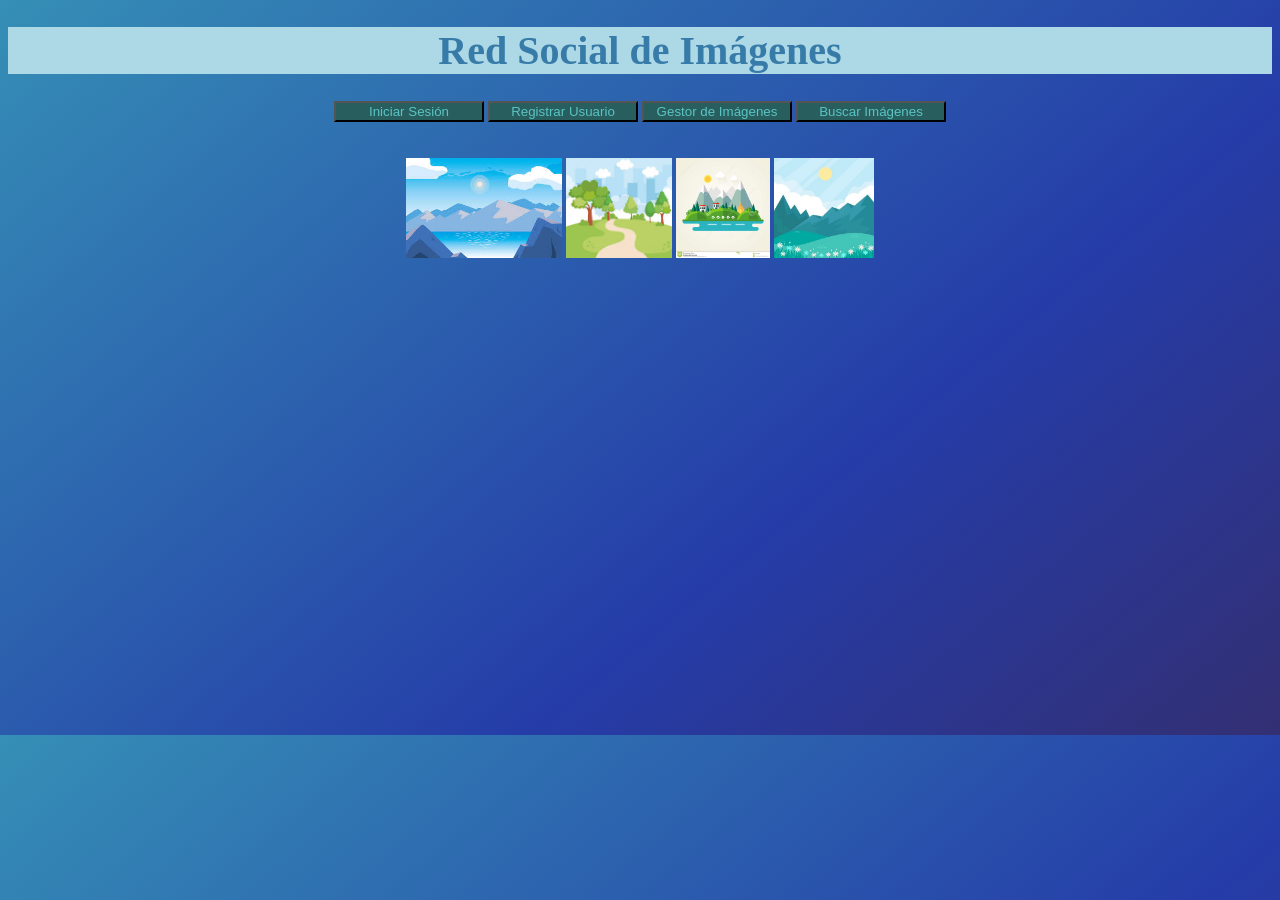
<file: index.html>
<!DOCTYPE html>
<html lang="es">
<head>
    <meta charset="UTF-8">
    <meta name="viewport" content="width=device-width, initial-scale=1.0">
    <title>Home</title>
    <link rel="stylesheet" href="estilo/mystyle.css" type="text/css">
</head>
<body>
    <center>
        <h1 class="titulo">Red Social de Imágenes</h1>
        <a href="sesion.html"><input type="submit" class="boton" name="ventanaIniciar" value="Iniciar Sesión"/></a>
        <a href="registro.html"><input type="submit" class="boton" name="ventanaRegistar" value="Registrar Usuario"/></a>
        <a href="gestorImagen.html"><input type="submit" class="boton" name="ventanaRegistar" value="Gestor de Imágenes"/></a>
        <a href="busquedaImagenes.html"><input type="submit" class="boton" name="ventanaRegistar" value="Buscar Imágenes"/></a>
        <br><br><br>
        <img src="galeria/images 1.jpg" alt="Usuario" height="100" witdh="140">
        <img src="galeria/images 2.jpg" alt="Usuario" height="100" witdh="140">
        <img src="galeria/images 3.jpg" alt="Usuario" height="100" witdh="140">
        <img src="galeria/images 4.jpg" alt="Usuario" height="100" witdh="140">
    </center>
</body>
</html>
</file>
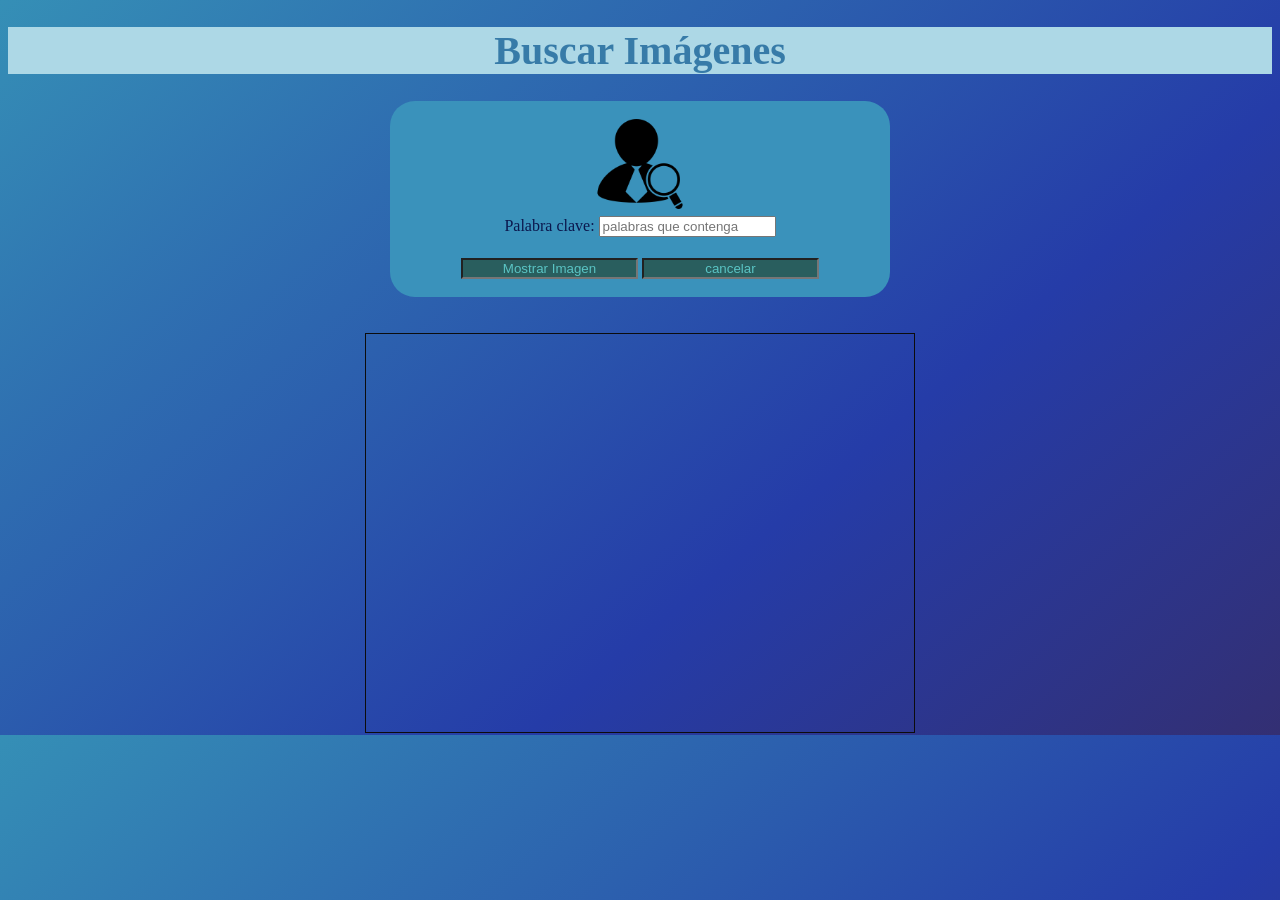
<file: busquedaImagenes.html>
<!DOCTYPE html>
<html lang="es">
<head>
    <meta charset="UTF-8">
    <meta name="viewport" content="width=device-width, initial-scale=1.0">
    <meta name="author" content="Grupo B">
    <style>
		*{box-sizing:border-box;}
		div{
			float:center;
		}
    </style>
    <title> Buscar Imágenes </title>
    <link rel="stylesheet" href="estilo/mystyle.css" type="text/css">
    <script s>
        var nuevaimg = ["galeria/images 1.jpg"];
        var imagenPrincipal = document.querySelectorAll(".imagen-principal")[0];
        imagenPrincipal.style.backgroundImage =nuevaimg[0];
    </script>
</head>
<body>
    <center>
        <h1 class="titulo">Buscar Imágenes</h1>
        <div id="display"><br>
            <form>
                <table border="0">
                <img src="soporte/busqueda.png" alt="Usuario" height="90" witdh="90">
                    <tr>
                        <td>Palabra clave: </td>
                        <td><input type="text" name="nameImage" id="nameImage" placeholder="palabras que contenga"/></td>
                    </tr>
                </table><br>
                <input type="text" class="boton" name="iniciar" value="Mostrar Imagen"/>
                <a href="gestorImagen.html"><input type="" class="boton" name="cancelar" value="cancelar"/></a>
            </form><br>
        </div><br><br>
        <div class="contenedor-producto">
            <div class="imagen-principal">
                <!-- imagen encontrada -->
            </div>
        </div>
    </center>
</body>
</html>
</file>
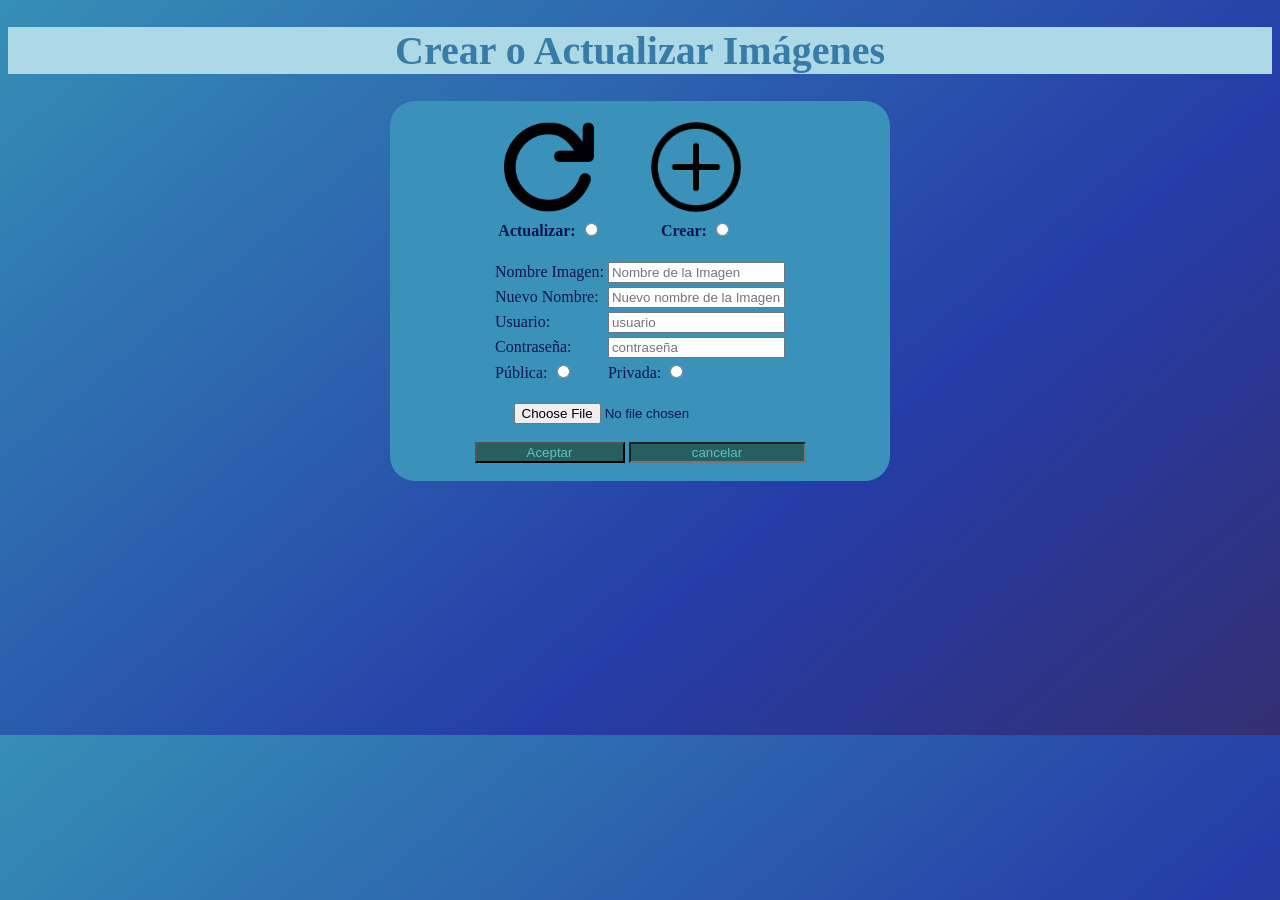
<file: crearActualizar.html>
<!DOCTYPE html>
<html lang="es">
<head>
    <meta charset="UTF-8">
    <meta name="viewport" content="width=device-width, initial-scale=1.0">
    <title> Crear o Actualizar Imágenes </title>
    <link rel="stylesheet" href="estilo/mystyle.css" type="text/css">
    <script src="autenticarInicio.js"></script>
</head>
<body>
    <center>
        <h1 class="titulo">Crear o Actualizar Imágenes</h1>
        <div id="display">
            <form action="" method="POST" onsubmit="return actualizarCrear();">
                <table border="0">
                    <tr>
                        <th><img src="soporte/actualizar.png" alt="Usuario" height="90" witdh="90"></th> 
                        <th><img src="soporte/crear.png" alt="Usuario" height="90" witdh="90"></th>
                    </tr> 
                    <tr>
                        <th>Actualizar: 
                        <input type="radio" name="seleccion" id="Actualizar" /><br></th>
                        <th>Crear: 
                        <input type="radio" name="seleccion" id="Crear" /><br></th>
                    </tr>
                    <tr><br>
                        <td><br>Nombre Imagen: </td>
                        <td><br><input type="text" name="nameImage" id="nameImage" placeholder="Nombre de la Imagen"/><br></td>
                    </tr>
                    <tr>
                        <td>Nuevo Nombre: </td>
                        <td><input type="text" name="newname" id="newname" placeholder="Nuevo nombre de la Imagen"/><br></td>
                    </tr>
                    <tr>
                        <td>Usuario:</td>
                        <td><input type="text" name="usuario" id="usuario" placeholder="usuario"/></td>
                    </tr>
                    <tr>
                        <td>Contraseña:</td>
                        <td><input type="password" name="contraseña" id="clave" placeholder="contraseña"/></td>
                    </tr>
                    <tr>
                        <td>Pública: 
                        <input type="radio" name="seleccion1" id="Publica" /><br></td>
                        <td>Privada: 
                        <input type="radio" name="seleccion1" id="Privada" /><br></td>
                    </tr>
                </table><br>
                <input type="file" name="archivo" id="seleccionar"><br><br>
                <input type="submit" class="boton" name="iniciar" value="Aceptar"/>                
                <a href="gestorImagen.html"><input type="" class="boton" name="cancelar" value="cancelar"/></a>
            </form><br>
        </div>
    </center>
</body>
</html>
</file>
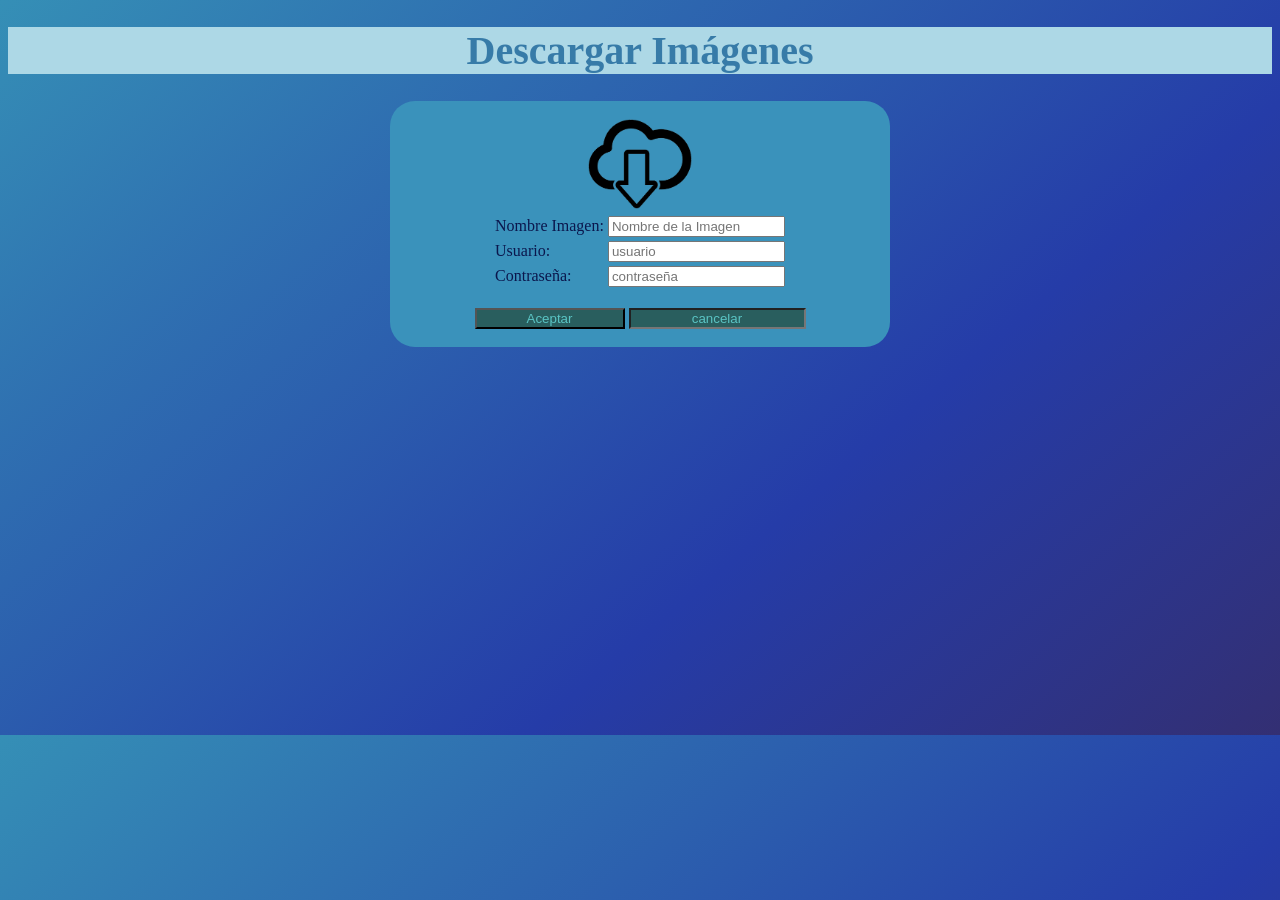
<file: descargar.html>
<!DOCTYPE html>
<html lang="es">
<head>
    <meta charset="UTF-8">
    <meta name="viewport" content="width=device-width, initial-scale=1.0">
    <title> Descargar Imágenes </title>
    <link rel="stylesheet" href="estilo/mystyle.css" type="text/css">
    <script src="descargas.js"></script>
</head>
<body>
    <center>
        <h1 class="titulo">Descargar Imágenes</h1>
        <div id="display"><br>
            <form action="" method="POST" onsubmit="return descargarImagen();">
                <img src="soporte/descargar.png" alt="Usuario" height="90" witdh="90">
                <table border="0">
                    <tr>
                        <td>Nombre Imagen: </td>
                        <td><input type="text" name="nameImage" id="nameImage" placeholder="Nombre de la Imagen"/><br></td>
                    </tr>
                    <tr>
                        <td>Usuario:</td>
                        <td><input type="text" name="usuario" id="usuario" placeholder="usuario"/></td>
                    </tr>
                    <tr>
                        <td>Contraseña:</td>
                        <td><input type="password" name="contraseña" id="clave" placeholder="contraseña"/></td>
                    </tr>
                </table><br>
                <input type="submit" class="boton" name="iniciar" value="Aceptar"/>
                <a href="gestorImagen.html"><input type="" class="boton" name="cancelar" value="cancelar"/></a>
            </form><br>
        </div>
    </center>
</body>
</html>
</file>
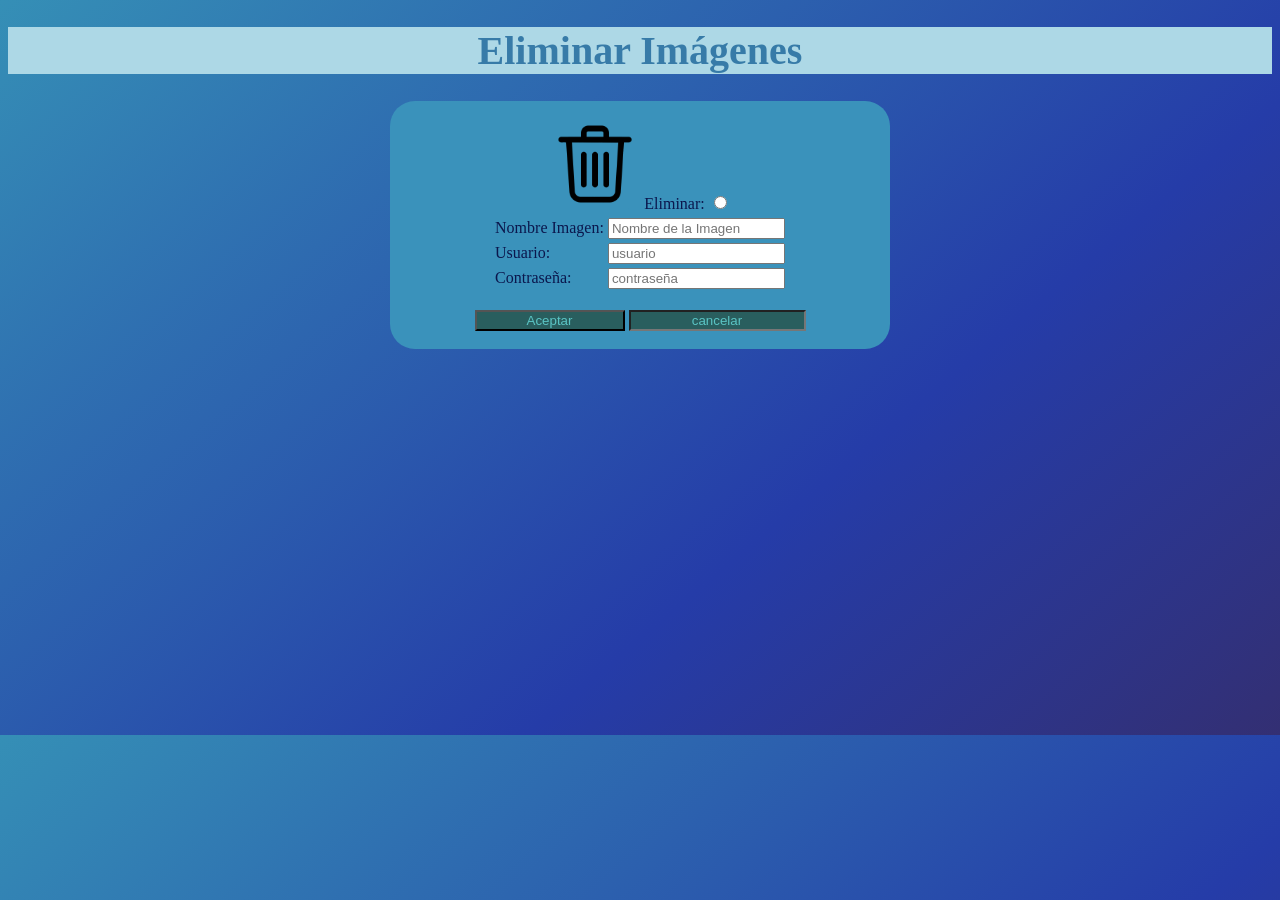
<file: eliminar.html>
<!DOCTYPE html>
<html lang="es">
<head>
    <meta charset="UTF-8">
    <meta name="viewport" content="width=device-width, initial-scale=1.0">
    <title> Eliminar Imágenes </title>
    <link rel="stylesheet" href="estilo/mystyle.css" type="text/css">
    <script src="eliminar.js"></script>
</head>
<body>
    <center>
        <h1 class="titulo">Eliminar Imágenes</h1>
        <div id="display"><br>
            <form action="" method="POST" onsubmit="return eliminarImagen();">
                <img src="soporte/borrar.png" alt="Usuario" height="90" witdh="90">
                <table border="0">
                    <tr>
                        Eliminar: 
                        <input type="radio" name="seleccion" id="Eliminar" />
                    </tr>
                    <tr>
                        <td>Nombre Imagen: </td>
                        <td><input type="text" name="nameImage" id="nameImage" placeholder="Nombre de la Imagen"/><br></td>
                    </tr>
                    <tr>
                        <td>Usuario:</td>
                        <td><input type="text" name="usuario" id="usuario" placeholder="usuario"/></td>
                    </tr>
                    <tr>
                        <td>Contraseña:</td>
                        <td><input type="password" name="contraseña" id="clave" placeholder="contraseña"/></td>
                    </tr>
                </table><br>
                <input type="submit" class="boton" name="iniciar" value="Aceptar"/>
                <a href="gestorImagen.html"><input type="" class="boton" name="cancelar" value="cancelar"/></a>
            </form><br>
        </div>
    </center>
</body>
</html>
</file>
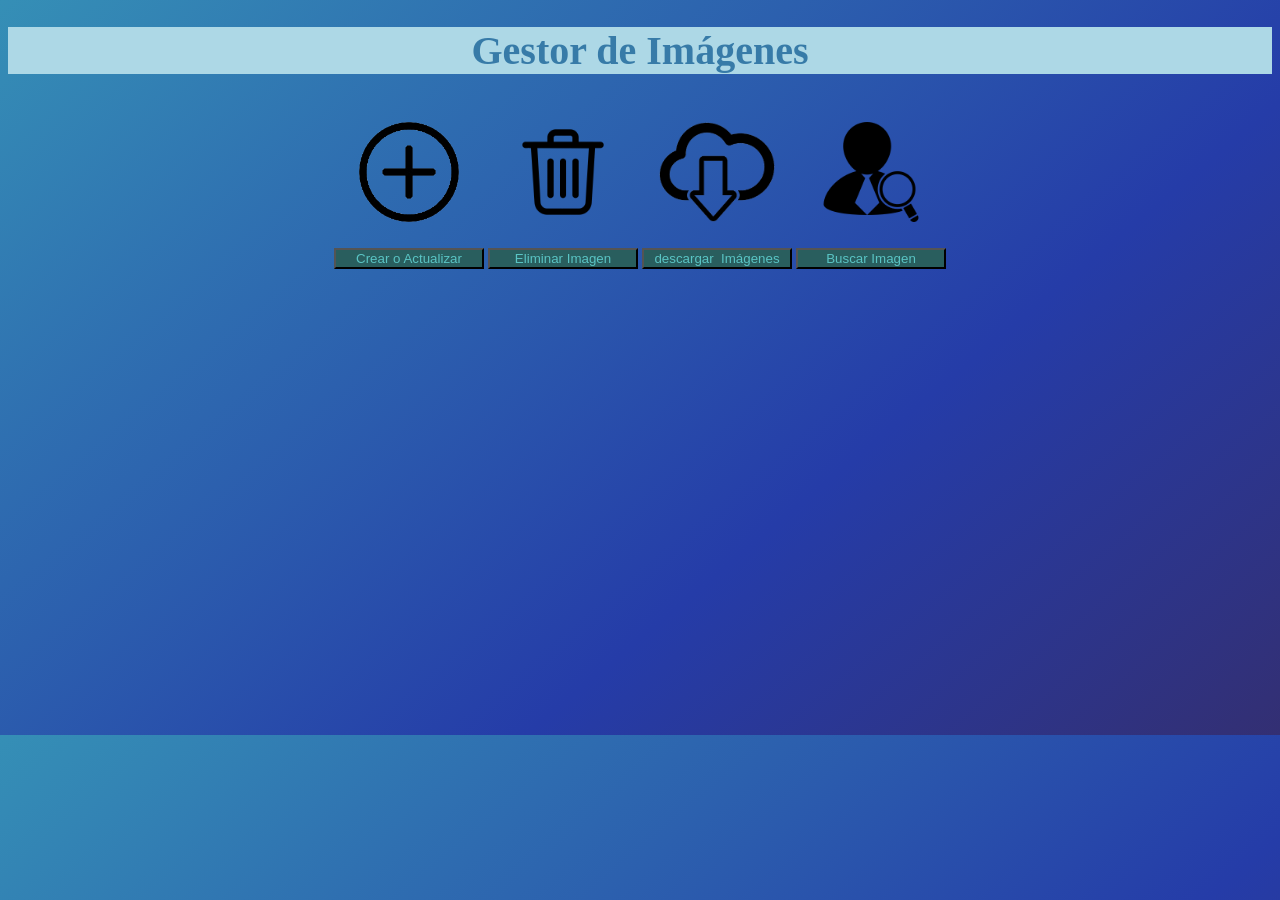
<file: gestorImagen.html>
<!DOCTYPE html>
<html lang="es">
<head>
    <meta charset="UTF-8">
    <meta name="viewport" content="width=device-width, initial-scale=1.0">
    <title>Gestor de Imágenes</title>
    <link rel="stylesheet" href="estilo/mystyle.css" type="text/css">
</head>
<body>
    <center>
        <h1 class="titulo">Gestor de Imágenes</h1>
        <table><br>
            <tr>
                <th><img src="soporte/crear.png" alt="Usuario" height="100" witdh="140"></th>
                <th><img src="soporte/borrar.png" alt="Usuario" height="100" witdh="140"></th>
                <th><img src="soporte/descargar.png" alt="Usuario" height="100" witdh="140"></th>
                <th><img src="soporte/busqueda.png" alt="Usuario" height="100" witdh="140"></th>
            </tr>
            <tr>
                <td><br><a href="crearActualizar.html"><input type="submit" class="boton" name="crearActualizar" value="Crear o Actualizar"/></a></td>
                <td><br><a href="eliminar.html"><input type="submit" class="boton" name="eliminar" value="Eliminar Imagen"/></a></td>
                <td><br><a href="descargar.html"><input type="submit" class="boton" name="descargar" value="descargar  Imágenes"/></a></td>
                <td><br><a href="busquedaImagenes.html"><input type="submit" class="boton" name="buscar" value="Buscar Imagen"/></a></td>
            </tr>
        </table>
    </center>
</body>
</html>
</file>
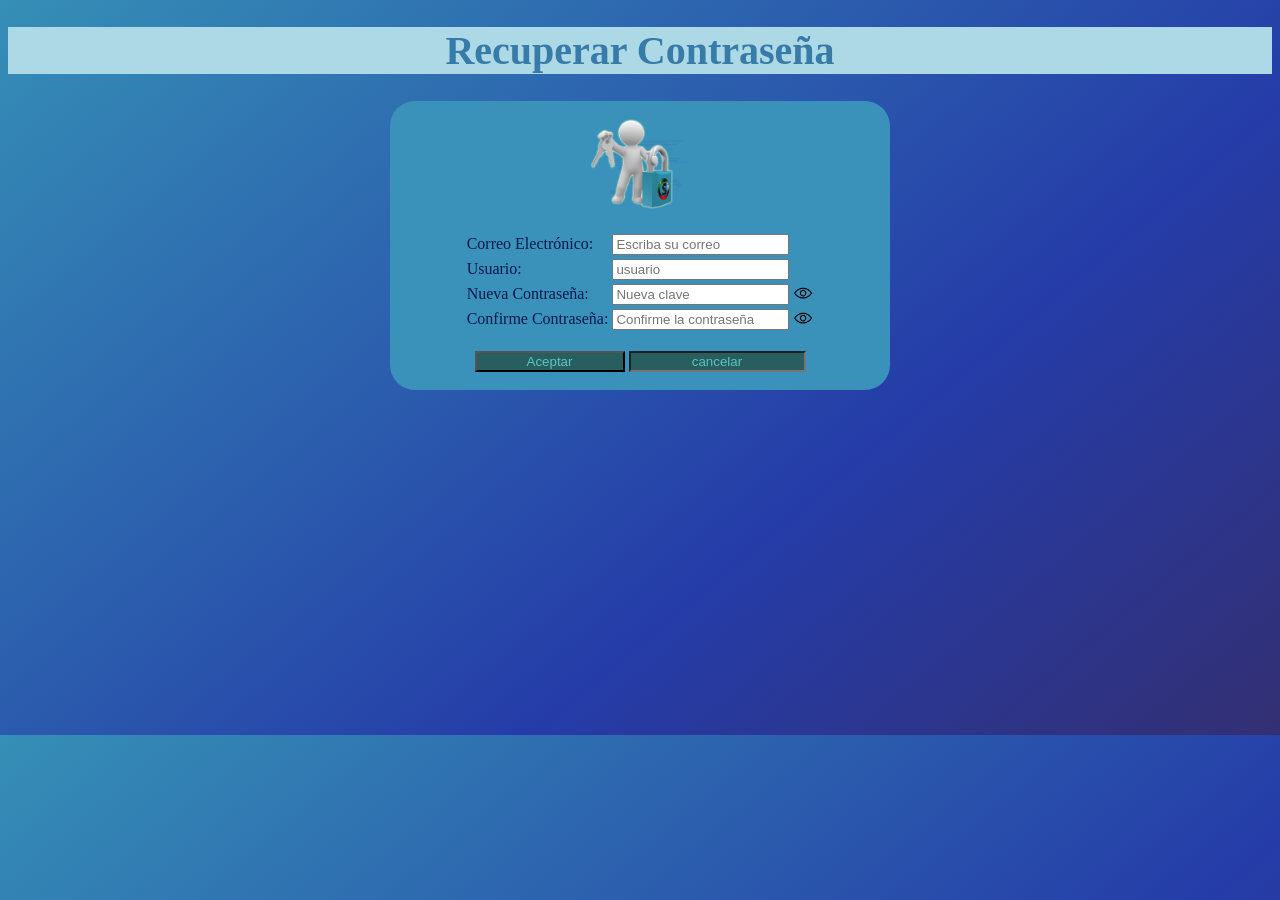
<file: recuperarcontrasena.html>
<!DOCTYPE html>
<html lang="es">
<head>
    <meta charset="UTF-8">
    <meta name="viewport" content="width=device-width, initial-scale=1.0">
    <title> Recuperar contraseña </title>
    <link rel="stylesheet" href="estilo/mystyle.css" type="text/css">
    <script src="cambiContrasena.js"></script>
</head>
<body>
    <center>
        <h1 class="titulo">Recuperar Contraseña</h1>
        <div id="display"><br>
            <form action="" method="POST" onsubmit="return cambiarContrasena();">
                <img src="soporte/recuperar.png" alt="Usuario" height="90" witdh="90"><br><br>
                <table border="0">
                    <tr>
                        <td>Correo Electrónico: </td>
                        <td><input type="email" name="correo" id="correo" placeholder="Escriba su correo"/><br></td>
                    </tr>
                    <tr>
                        <td>Usuario:</td>
                        <td><input type="text" name="usuario" id="usuario" placeholder="usuario"/></td>
                    </tr>
                    <tr>
                        <td>Nueva Contraseña: </td>
                        <td><input type="password" name="nuevaClave" id="nuevaClave" placeholder="Nueva clave"/>
                            <img src="soporte/show_pwd.PNG" alt="Ojito" width="20"  
                            onmouseover="mostrarPassword();"
                            onmouseout="ocultarPassword();"></td>            
                    </tr>
                    <tr>
                        <td>Confirme Contraseña:</td>
                        <td><input type="password" name="confirme" id="confirme" placeholder="Confirme la contraseña"/>
                            <img src="soporte/show_pwd.PNG" alt="Ojito2" width="20"  
                            onmouseover="mostrarPassword2();"
                            onmouseout="ocultarPassword2();"></td>
                    </tr>
                </table><br>
                <input type="submit" class="boton" name="iniciar" value="Aceptar"/>
                <a href="sesion.html"><input type="" class="boton" name="cancelar" value="cancelar"/></a>
            </form><br>
        </div>
    </center>
</body>
</html>
</file>
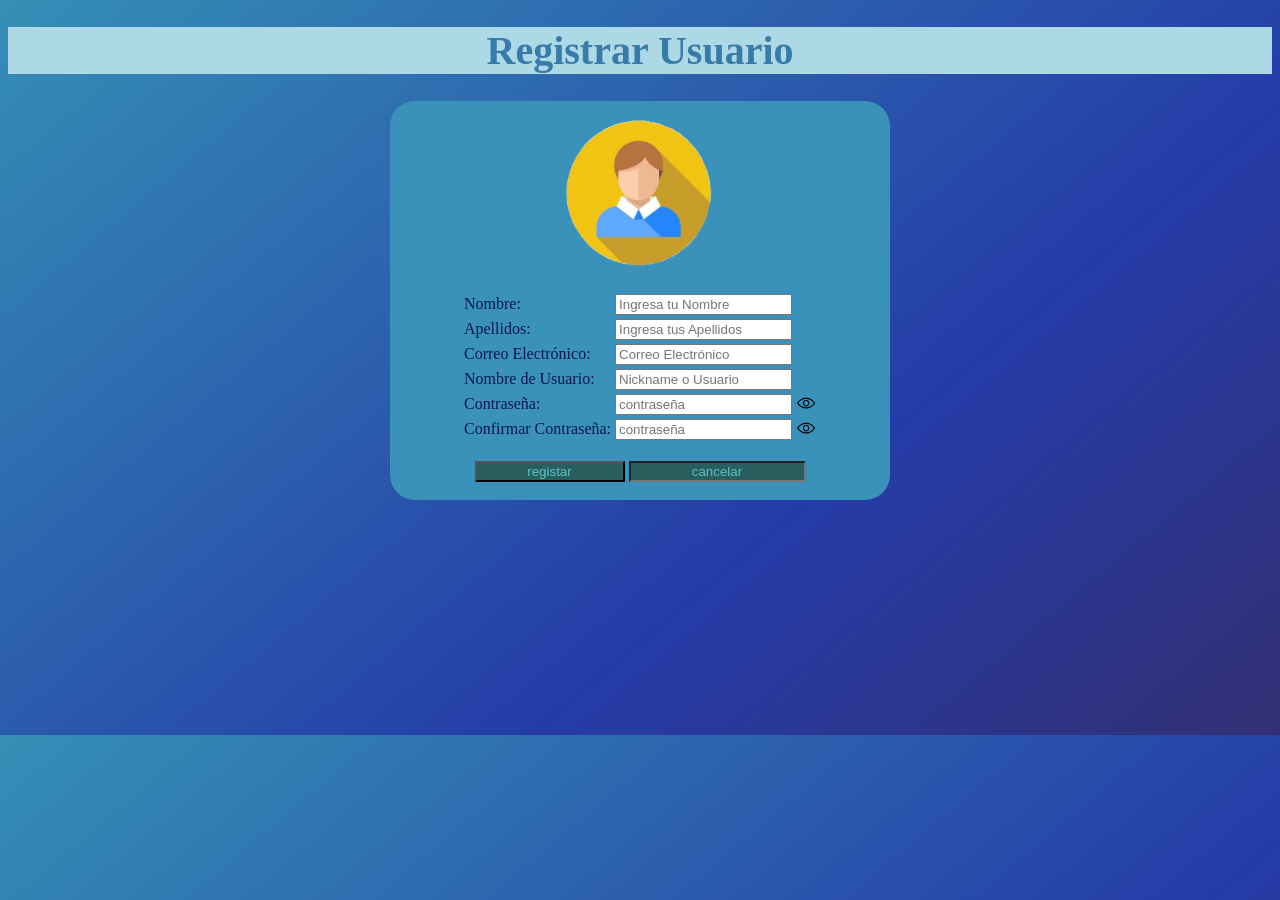
<file: registro.html>
<!DOCTYPE html>
<html lang="es">
<head>
    <meta charset="UTF-8">
    <meta name="viewport" content="width=device-width, initial-scale=1.0">
    <title>Registrar Usuario</title>
    <link rel="stylesheet" href="estilo/mystyle.css" type="text/css">
    <script src="autenticar.js"></script>
</head>
<body>
    <center>
        <h1 class="titulo">Registrar Usuario</h1>
        <div id="display"><br>
            <form action="" method="POST" onsubmit="return autenticarInformacion();">
                <img src="soporte/Usuario.png" alt="Usuario" height="150" witdh="150"><br><br>
                <table border="0">
                    <tr>
                        <td>Nombre: </td>
                        <td><input type="ext" name="nombre" id="nombre" placeholder="Ingresa tu Nombre"/><br></td>
                    </tr>
                    <tr>
                        <td>Apellidos:</td>
                        <td><input type="text" name="apellido" id="apellido" placeholder="Ingresa tus Apellidos"/></td>
                    </tr>
                    <tr>
                        <td>Correo Electrónico:</td>
                        <td><input type="email" name="correo" id="correo" placeholder="Correo Electrónico"/></td>
                    </tr>
                    <tr>
                        <td>Nombre de Usuario:</td>
                        <td><input type="text" name="usuario" id="usuario" placeholder="Nickname o Usuario"/></td>
                    </tr>
                    <tr>
                        <td>Contraseña:</td>
                        <td><input type="password" name="contraseña"  id="clave" placeholder="contraseña"/>
                            <img src="soporte/show_pwd.PNG" alt="Ojito" width="20" 
                            onmouseover="mostrarPassword();"
                            onmouseout="ocultarPassword();"></td>
                    </tr>
                    <tr>
                        <td>Confirmar Contraseña:</td>
                        <td><input type="password" name="contraseña2" id="confirmar" placeholder="contraseña"/>
                            <img src="soporte/show_pwd.PNG" alt="Ojito2" width="20"  
                            onmouseover="mostrarPassword2();"
                            onmouseout="ocultarPassword2();"></td>
                    </tr>
                </table><br>
                <input type="submit" class="boton" name="registrar" value="registar"/>
                <a href="index.html"><input type="" class="boton" name="cancelar" value="cancelar"/></a>
            </form><br>
        </div>
    </center>
</body>
</html>
</file>
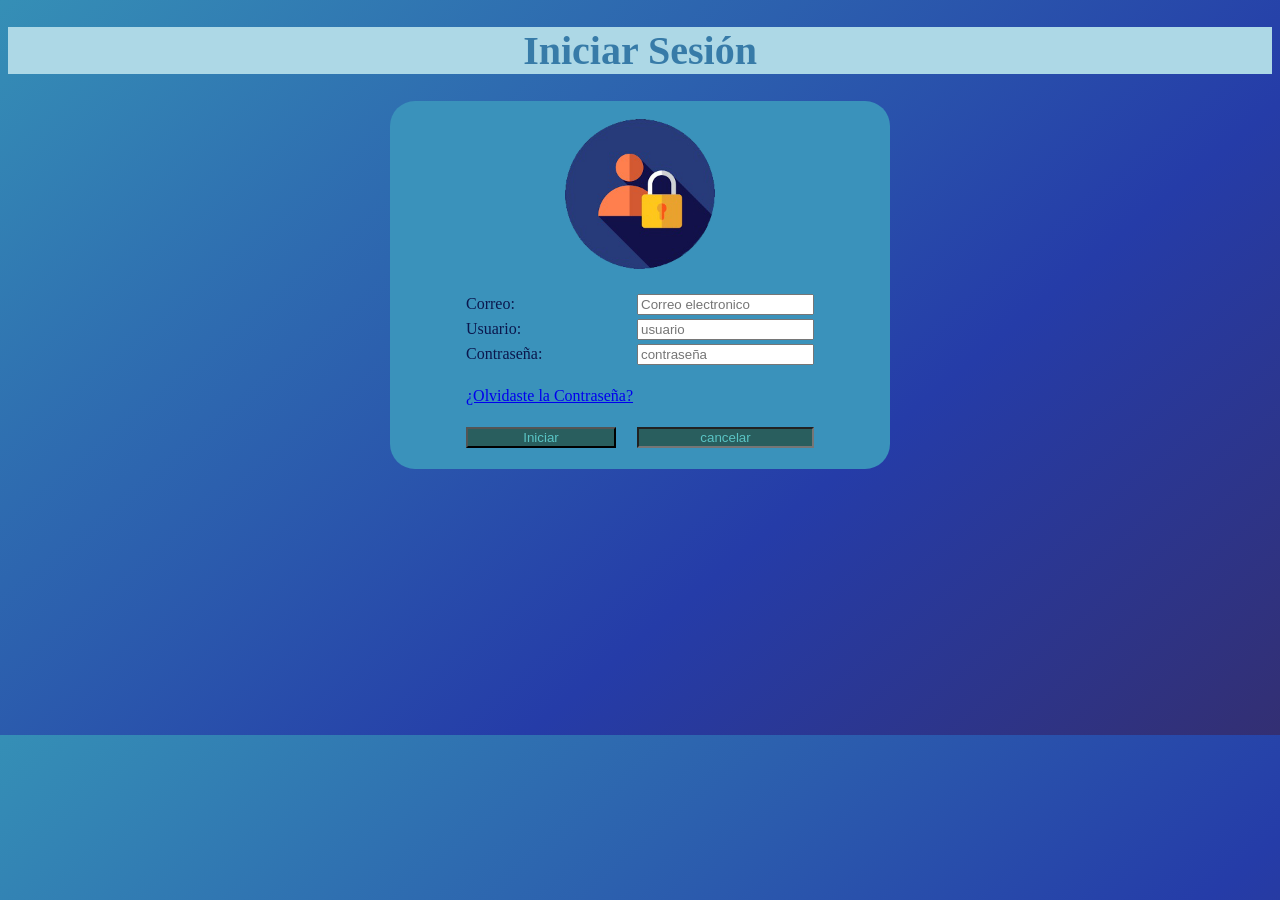
<file: sesion.html>
<!DOCTYPE html>
<html lang="es">
<head>
    <meta charset="UTF-8">
    <meta name="viewport" content="width=device-width, initial-scale=1.0">
    <title>Iniciar Sesión</title>
    <link rel="stylesheet" href="estilo/mystyle.css" type="text/css">
    <script src="autenticarInicio.js"></script>
</head>
<body>
    <center>
        <h1 class="titulo">Iniciar Sesión</h1>
        <div id="display"><br>
            <form action="" method="POST" onsubmit="return autenticarInicio();">
                <img src="soporte/Login.png" alt="Usuario" height="150" witdh="150"><br><br>
                <table border="0">
                    <tr>
                        <td>Correo: </td>
                        <td><input type="email" name="correo" id="correo" placeholder="Correo electronico"/></td>
                    </tr>
                    <tr>
                        <td>Usuario:</td>
                        <td><input type="text" name="usuario" id="usuario" placeholder="usuario"/></td>
                    </tr>
                    <tr>
                        <td>Contraseña:</td>
                        <td><input type="password" name="contraseña" id="clave" placeholder="contraseña"/></td>
                    </tr>
                    <tr> 
                        <td><br><a href="recuperarcontrasena.html">¿Olvidaste la Contraseña?</a></td>
                    </tr>
                    <tr> 
                        <td><br><input type="submit" class="boton" name="iniciar" value="Iniciar"/></td>       
                        <td><br><a href="index.html"><input type="" class="boton" name="cancelar" value="cancelar"/></a></td>
                    </tr>
                </table>
            </form><br>
        </div>
    </center>
</body>
</html>
</file>
<file: estilo/mystyle.css>
#display {
    border-radius: 25px;
    background-color: #3a92bb;
    width: 500px;
}
body {font-family:Cambria, Cochin, Georgia, Times, 'Times New Roman', serif;
      height:700px;
      /*background-color: #7c9aad;*/
      /* background-image: linear-gradient(0deg,#0d235e 0%, #3b5aaf 35%, rgb(99, 145, 182) 100%); */
      background: linear-gradient(320deg, #332f73 0%, #253ca8 35%, #358fb6 100%)
}
form {font-family:Cambria, Cochin, Georgia, Times, 'Times New Roman', serif;
      color: #0b174d;
}
.boton {text-align: center;
        min-width: 150px;
        background-color: rgb(41, 94, 94);
        color: rgb(90, 196, 196);
}
.titulo {text-align: center;
         font-size: 30pt;
         color: #377ba8;
         background-color: lightblue;
}
.contenedor-producto{
    width:550px;
    height:400px;
    margin:auto;		
}
.imagen-principal{
    width:100%;
    height:400px;
    border:1px solid #0c0c0c;
}
</file>
